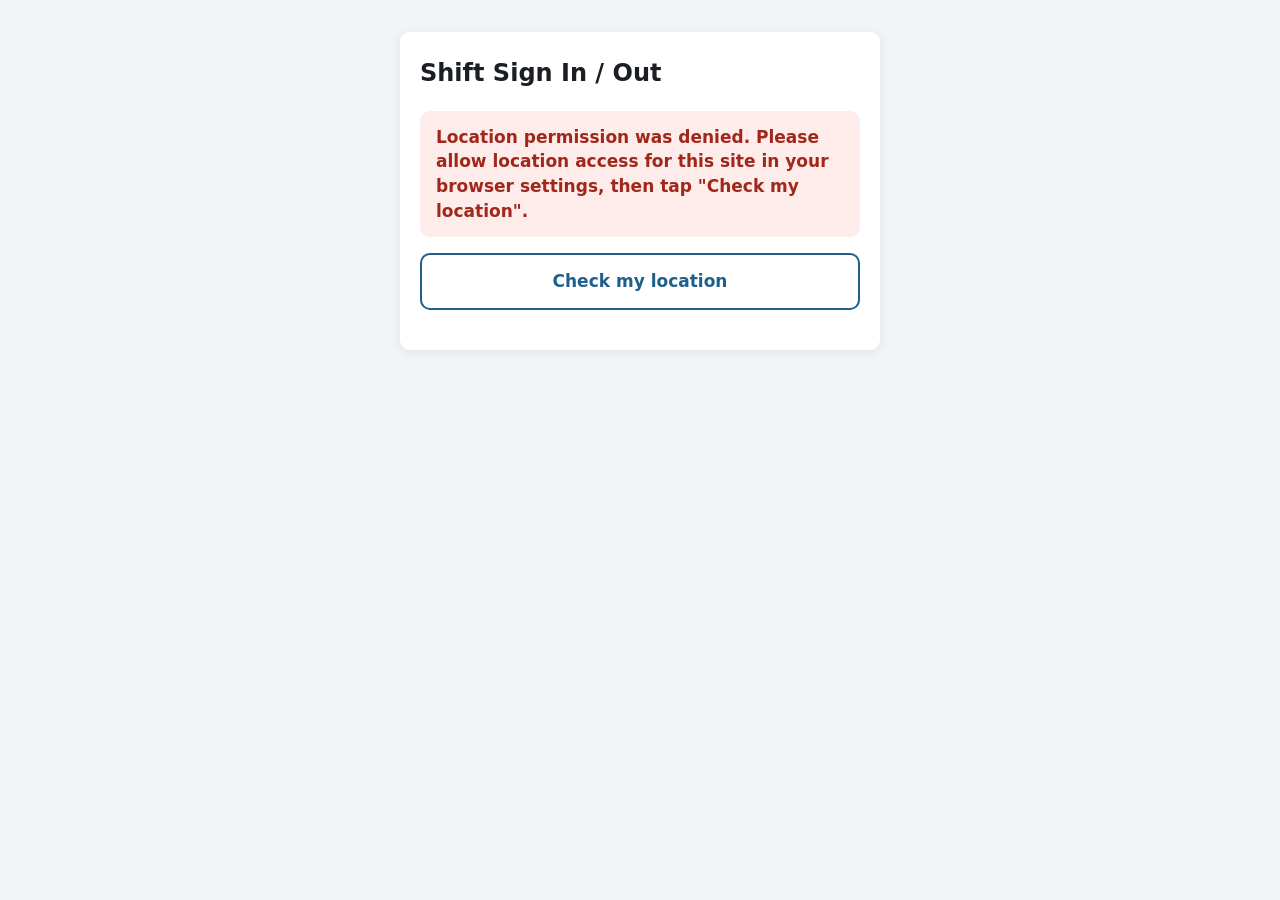
<file: index.html>
<!DOCTYPE html>
<html lang="en">
<head>
  <meta charset="utf-8">
  <meta name="viewport" content="width=device-width, initial-scale=1">
  <meta name="theme-color" content="#1f5f8b">
  <title>Shift Sign In / Out</title>
  <link rel="stylesheet" href="styles.css">
</head>
<body>
  <main class="card" id="main">
    <h1>Shift Sign In / Out</h1>

    <!-- Step 1: location check -->
    <section id="location-section" aria-labelledby="location-heading">
      <h2 id="location-heading" class="visually-hidden">Location check</h2>
      <div id="location-status" class="status" role="status" aria-live="polite">
        Checking your location&hellip;
      </div>
      <button type="button" id="check-location-btn" class="btn btn-secondary" hidden>
        Check my location
      </button>
    </section>

    <!-- Step 2: the form (hidden until location is verified) -->
    <form id="attendance-form" novalidate hidden>
      <div class="field">
        <label for="name">Your name</label>
        <select id="name" name="name" required>
          <option value="">Select your name&hellip;</option>
        </select>
      </div>

      <fieldset class="field">
        <legend>Shift type</legend>
        <div class="choice-group">
          <label class="choice">
            <input type="radio" name="shift" value="Clinic" required>
            <span>Clinic</span>
          </label>
          <label class="choice">
            <input type="radio" name="shift" value="Admin">
            <span>Admin</span>
          </label>
        </div>
      </fieldset>

      <fieldset class="field">
        <legend>Sign in or out</legend>
        <div class="choice-group">
          <label class="choice">
            <input type="radio" name="action" value="Sign In" required>
            <span>Sign In</span>
          </label>
          <label class="choice">
            <input type="radio" name="action" value="Sign Out">
            <span>Sign Out</span>
          </label>
        </div>
      </fieldset>

      <div class="field">
        <button type="button" id="toggle-manual" class="link-btn" aria-expanded="false" aria-controls="manual-section">
          Different time? (forgot to sign in/out)
        </button>
        <div id="manual-section" hidden>
          <label for="manual-time">Actual time</label>
          <input type="datetime-local" id="manual-time" name="manualTime">
          <label for="reason">Reason (required)</label>
          <textarea id="reason" name="reason" rows="2" maxlength="500"
                    placeholder="e.g. Forgot to sign in when I arrived"></textarea>
          <button type="button" id="clear-manual" class="link-btn">Use current time instead</button>
        </div>
      </div>

      <div id="form-errors" class="errors" role="alert" aria-live="assertive"></div>

      <button type="submit" id="submit-btn" class="btn btn-primary">Submit</button>
    </form>

    <!-- Warning confirmation -->
    <section id="warning-section" hidden aria-labelledby="warning-heading">
      <h2 id="warning-heading">Are you sure?</h2>
      <p id="warning-message" class="status status-warn"></p>
      <div class="btn-row">
        <button type="button" id="warning-confirm" class="btn btn-primary">Submit anyway</button>
        <button type="button" id="warning-cancel" class="btn btn-secondary">Go back</button>
      </div>
    </section>

    <!-- Success screen -->
    <section id="success-section" hidden aria-labelledby="success-heading" tabindex="-1">
      <h2 id="success-heading">Recorded</h2>
      <dl id="success-details" class="details"></dl>
      <button type="button" id="done-btn" class="btn btn-primary">Done</button>
    </section>
  </main>

  <script src="config.js"></script>
  <script src="lib.js"></script>
  <script src="app.js"></script>
</body>
</html>
</file>
<file: styles.css>
:root {
  --primary: #1f5f8b;
  --primary-dark: #174a6d;
  --bg: #f2f5f8;
  --text: #1b1f23;
  --muted: #555e66;
  --ok-bg: #e6f4ea;
  --ok-text: #1e6b34;
  --err-bg: #fdecea;
  --err-text: #a1271b;
  --warn-bg: #fff4e0;
  --warn-text: #7a4b00;
  --radius: 10px;
}

* { box-sizing: border-box; }

body {
  margin: 0;
  font-family: system-ui, -apple-system, "Segoe UI", Roboto, sans-serif;
  font-size: 17px;
  line-height: 1.45;
  color: var(--text);
  background: var(--bg);
}

.card {
  max-width: 480px;
  margin: 0 auto;
  padding: 24px 20px 40px;
  background: #fff;
  min-height: 100vh;
}

@media (min-width: 520px) {
  .card {
    margin: 32px auto;
    min-height: 0;
    border-radius: var(--radius);
    box-shadow: 0 2px 12px rgba(0, 0, 0, 0.08);
  }
}

h1 { font-size: 1.5rem; margin: 0 0 20px; }
h2 { font-size: 1.2rem; margin: 0 0 12px; }

.visually-hidden {
  position: absolute;
  width: 1px; height: 1px;
  overflow: hidden;
  clip: rect(0 0 0 0);
  white-space: nowrap;
}

[hidden] { display: none !important; }

.status {
  padding: 14px 16px;
  border-radius: var(--radius);
  background: #eef2f5;
  margin-bottom: 16px;
}
.status-ok { background: var(--ok-bg); color: var(--ok-text); }
.status-err { background: var(--err-bg); color: var(--err-text); font-weight: 600; }
.status-warn { background: var(--warn-bg); color: var(--warn-text); }

.field { margin: 0 0 20px; border: 0; padding: 0; }

label, legend {
  display: block;
  font-weight: 600;
  margin-bottom: 6px;
}

select, input[type="datetime-local"], textarea {
  width: 100%;
  font: inherit;
  padding: 12px;
  border: 1px solid #9aa4ad;
  border-radius: var(--radius);
  background: #fff;
  color: var(--text);
  margin-bottom: 12px;
}

textarea { resize: vertical; }

.choice-group { display: flex; gap: 12px; }

.choice {
  flex: 1;
  position: relative;
  margin: 0;
  font-weight: 600;
}
.choice input {
  position: absolute;
  opacity: 0;
  width: 100%;
  height: 100%;
  margin: 0;
  cursor: pointer;
}
.choice span {
  display: block;
  text-align: center;
  padding: 14px 8px;
  border: 2px solid #9aa4ad;
  border-radius: var(--radius);
  background: #fff;
}
.choice input:checked + span {
  border-color: var(--primary);
  background: var(--primary);
  color: #fff;
}
.choice input:focus-visible + span {
  outline: 3px solid #f0a500;
  outline-offset: 2px;
}

.btn {
  display: block;
  width: 100%;
  font: inherit;
  font-weight: 700;
  padding: 14px;
  border-radius: var(--radius);
  border: 2px solid var(--primary);
  cursor: pointer;
}
.btn-primary { background: var(--primary); color: #fff; }
.btn-primary:hover { background: var(--primary-dark); }
.btn-secondary { background: #fff; color: var(--primary); }
.btn:disabled { opacity: 0.6; cursor: wait; }

.btn-row { display: flex; gap: 12px; }
.btn-row .btn { flex: 1; }

.link-btn {
  background: none;
  border: 0;
  padding: 4px 0;
  font: inherit;
  color: var(--primary);
  text-decoration: underline;
  cursor: pointer;
  margin-bottom: 8px;
}

button:focus-visible, select:focus-visible, input:focus-visible, textarea:focus-visible {
  outline: 3px solid #f0a500;
  outline-offset: 2px;
}

.errors:empty { display: none; }
.errors {
  background: var(--err-bg);
  color: var(--err-text);
  border-radius: var(--radius);
  padding: 12px 16px;
  margin-bottom: 16px;
}
.errors ul { margin: 0; padding-left: 20px; }

.details {
  display: grid;
  grid-template-columns: auto 1fr;
  gap: 8px 16px;
  margin: 0 0 24px;
  padding: 16px;
  background: var(--ok-bg);
  border-radius: var(--radius);
}
.details dt { font-weight: 600; color: var(--muted); }
.details dd { margin: 0; }
</file>
